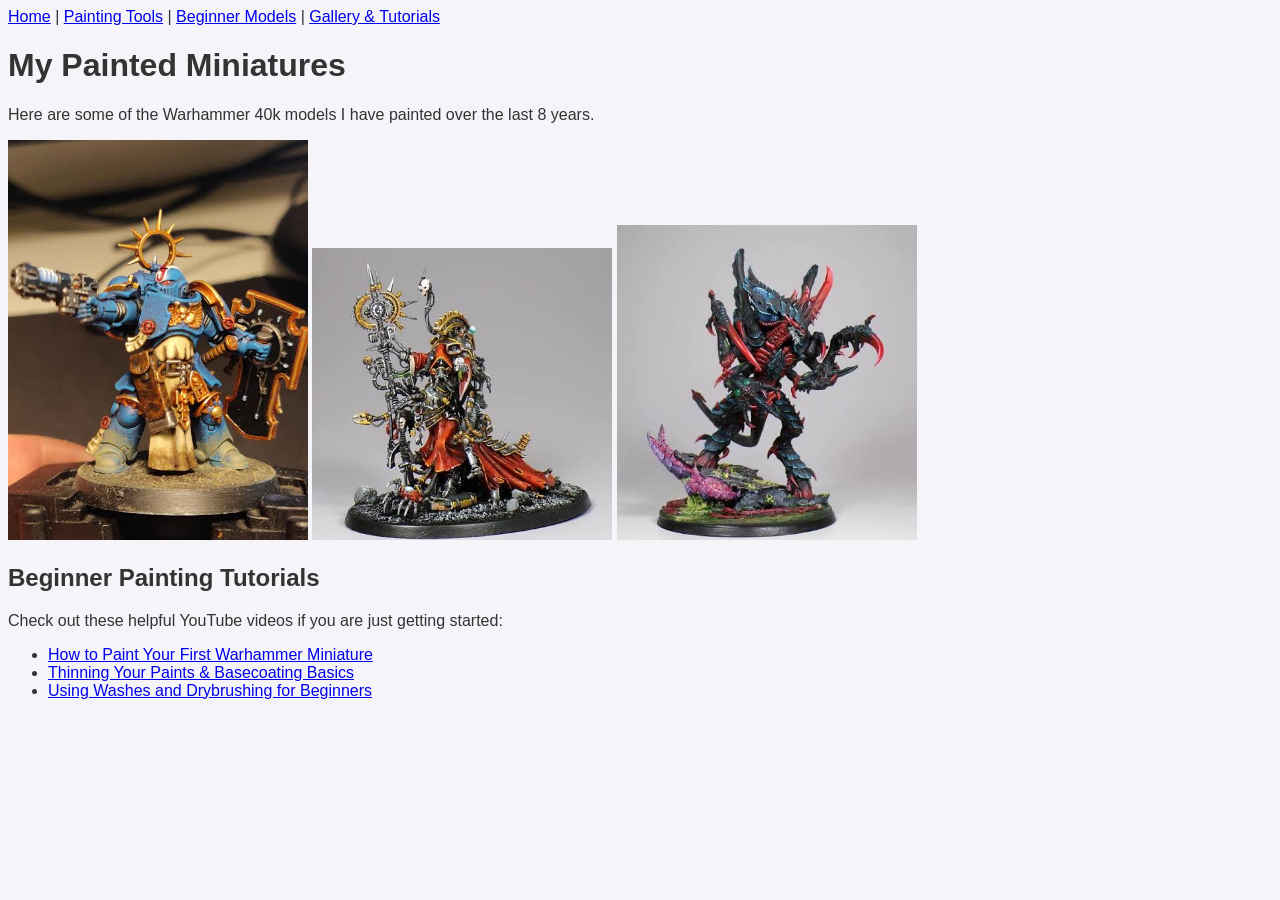
<file: gallery.html>
<!DOCTYPE html>
<html lang="en">
<head>
  <link rel="stylesheet" href="style.css">
  <meta charset="UTF-8">
  <meta name="viewport" content="width=device-width, initial-scale=1.0">
  <title>Miniature Gallery & Tutorials</title>
</head>
<body>
  <nav>
    <a href="index.html">Home</a> |
    <a href="tools.html">Painting Tools</a> |
    <a href="models.html">Beginner Models</a> |
    <a href="gallery.html">Gallery & Tutorials</a>
  </nav>
  
  <h1>My Painted Miniatures</h1>
  <p>Here are some of the Warhammer 40k models I have painted over the last 8 years.</p>

  <div class="gallery">
    <img src="images/space-marine.jpg" alt="Painted Space Marine" width="300">
    <img src="images/necron-warrior.jpg" alt="Painted Necron Warrior" width="300">
    <img src="images/ork-boy.jpg" alt="Painted Ork Boy" width="300">
  </div>

  <h2>Beginner Painting Tutorials</h2>
  <p>Check out these helpful YouTube videos if you are just getting started:</p>
  <ul>
    <li><a href="https://youtube.com" target="_blank">How to Paint Your First Warhammer Miniature</a></li>
    <li><a href="https://youtube.com" target="_blank">Thinning Your Paints & Basecoating Basics</a></li>
    <li><a href="https://youtube.com" target="_blank">Using Washes and Drybrushing for Beginners</a></li>
  </ul>
</body>
</html>
</file>
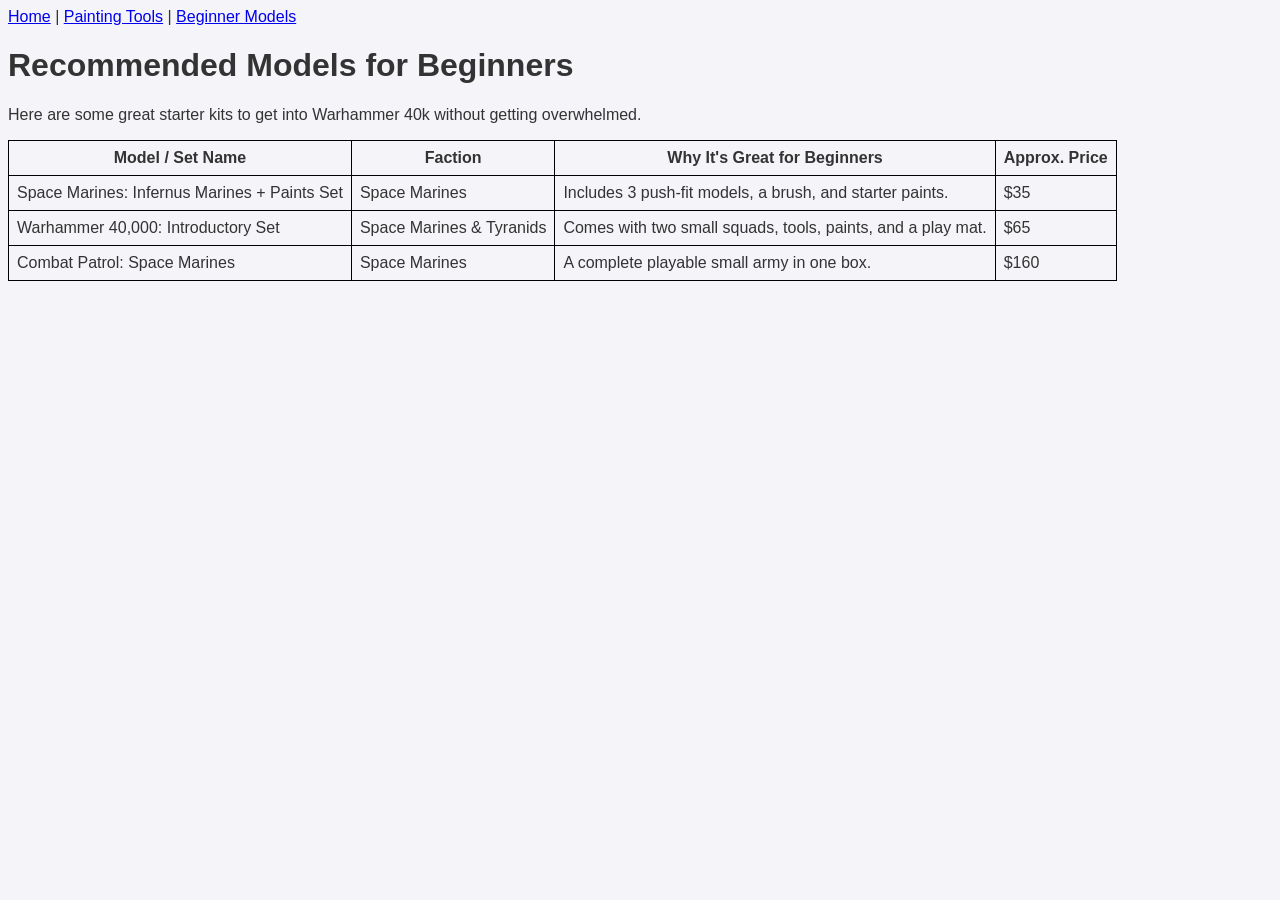
<file: models.html>
<!DOCTYPE html>
<html lang="en">
<head>
  <link rel="stylesheet" href="style.css">
  <meta charset="UTF-8">
  <meta name="viewport" content="width=device-width, initial-scale=1.0">
  <title>Beginner Warhammer Models</title>
</head>
<body>
  <nav>
    <a href="index.html">Home</a> |
    <a href="tools.html">Painting Tools</a> |
    <a href="models.html">Beginner Models</a>
  </nav>

  <h1>Recommended Models for Beginners</h1>
  <p>Here are some great starter kits to get into Warhammer 40k without getting overwhelmed.</p>

  <table>
    <thead>
      <tr>
        <th>Model / Set Name</th>
        <th>Faction</th>
        <th>Why It's Great for Beginners</th>
        <th>Approx. Price</th>
      </tr>
    </thead>
    <tbody>
      <tr>
        <td>Space Marines: Infernus Marines + Paints Set</td>
        <td>Space Marines</td>
        <td>Includes 3 push-fit models, a brush, and starter paints.</td>
        <td>$35</td>
      </tr>
      <tr>
        <td>Warhammer 40,000: Introductory Set</td>
        <td>Space Marines & Tyranids</td>
        <td>Comes with two small squads, tools, paints, and a play mat.</td>
        <td>$65</td>
      </tr>
      <tr>
        <td>Combat Patrol: Space Marines</td>
        <td>Space Marines</td>
        <td>A complete playable small army in one box.</td>
        <td>$160</td>
      </tr>
    </tbody>
  </table>
</body>
</html>
</file>
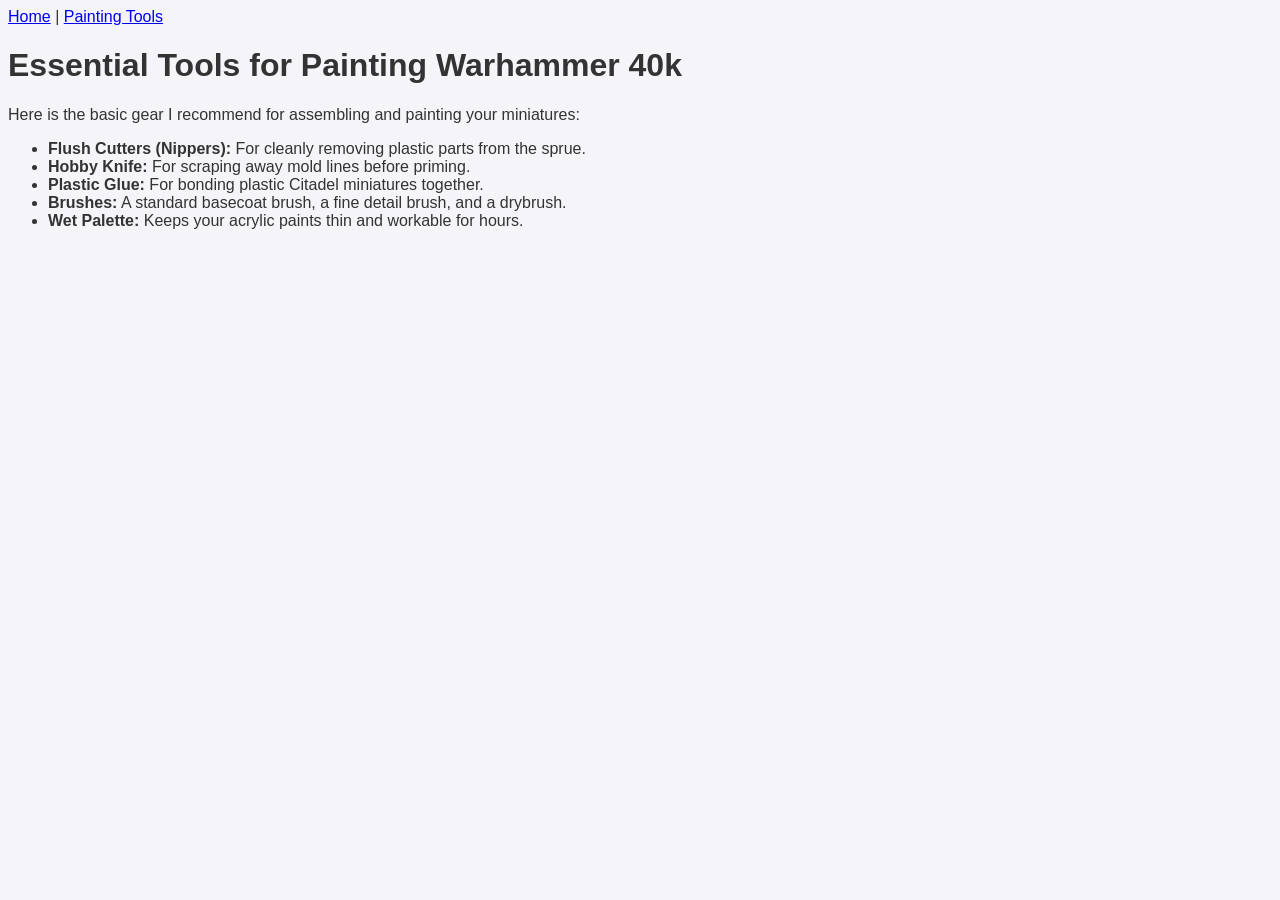
<file: tools.html>
<!DOCTYPE html>
<html lang="en">
<head>
    <link rel="stylesheet" href="style.css">
    <meta charset="UTF-8">
    <meta name="viewport" content="width=device-width, initial-scale=1.0">
    <title>Painting Tools - Pierce's Warhammer Hobby</title>
</head>
<body>
    <nav>
        <a href="index.html">Home</a> | 
        <a href="tools.html">Painting Tools</a>
    </nav>

    <h1>Essential Tools for Painting Warhammer 40k</h1>
    <p>Here is the basic gear I recommend for assembling and painting your miniatures:</p>
    
    <ul>
        <li><strong>Flush Cutters (Nippers):</strong> For cleanly removing plastic parts from the sprue.</li>
        <li><strong>Hobby Knife:</strong> For scraping away mold lines before priming.</li>
        <li><strong>Plastic Glue:</strong> For bonding plastic Citadel miniatures together.</li>
        <li><strong>Brushes:</strong> A standard basecoat brush, a fine detail brush, and a drybrush.</li>
        <li><strong>Wet Palette:</strong> Keeps your acrylic paints thin and workable for hours.</li>
    </ul>
</body>
</html>
</file>
<file: style.css>
body {
  background-color: #f4f4f9;
  font-family: Arial, sans-serif;
  color: #333333;
}
table, th, td {
  border: 1px solid black;
  border-collapse: collapse;
  padding: 8px;
}
</file>
